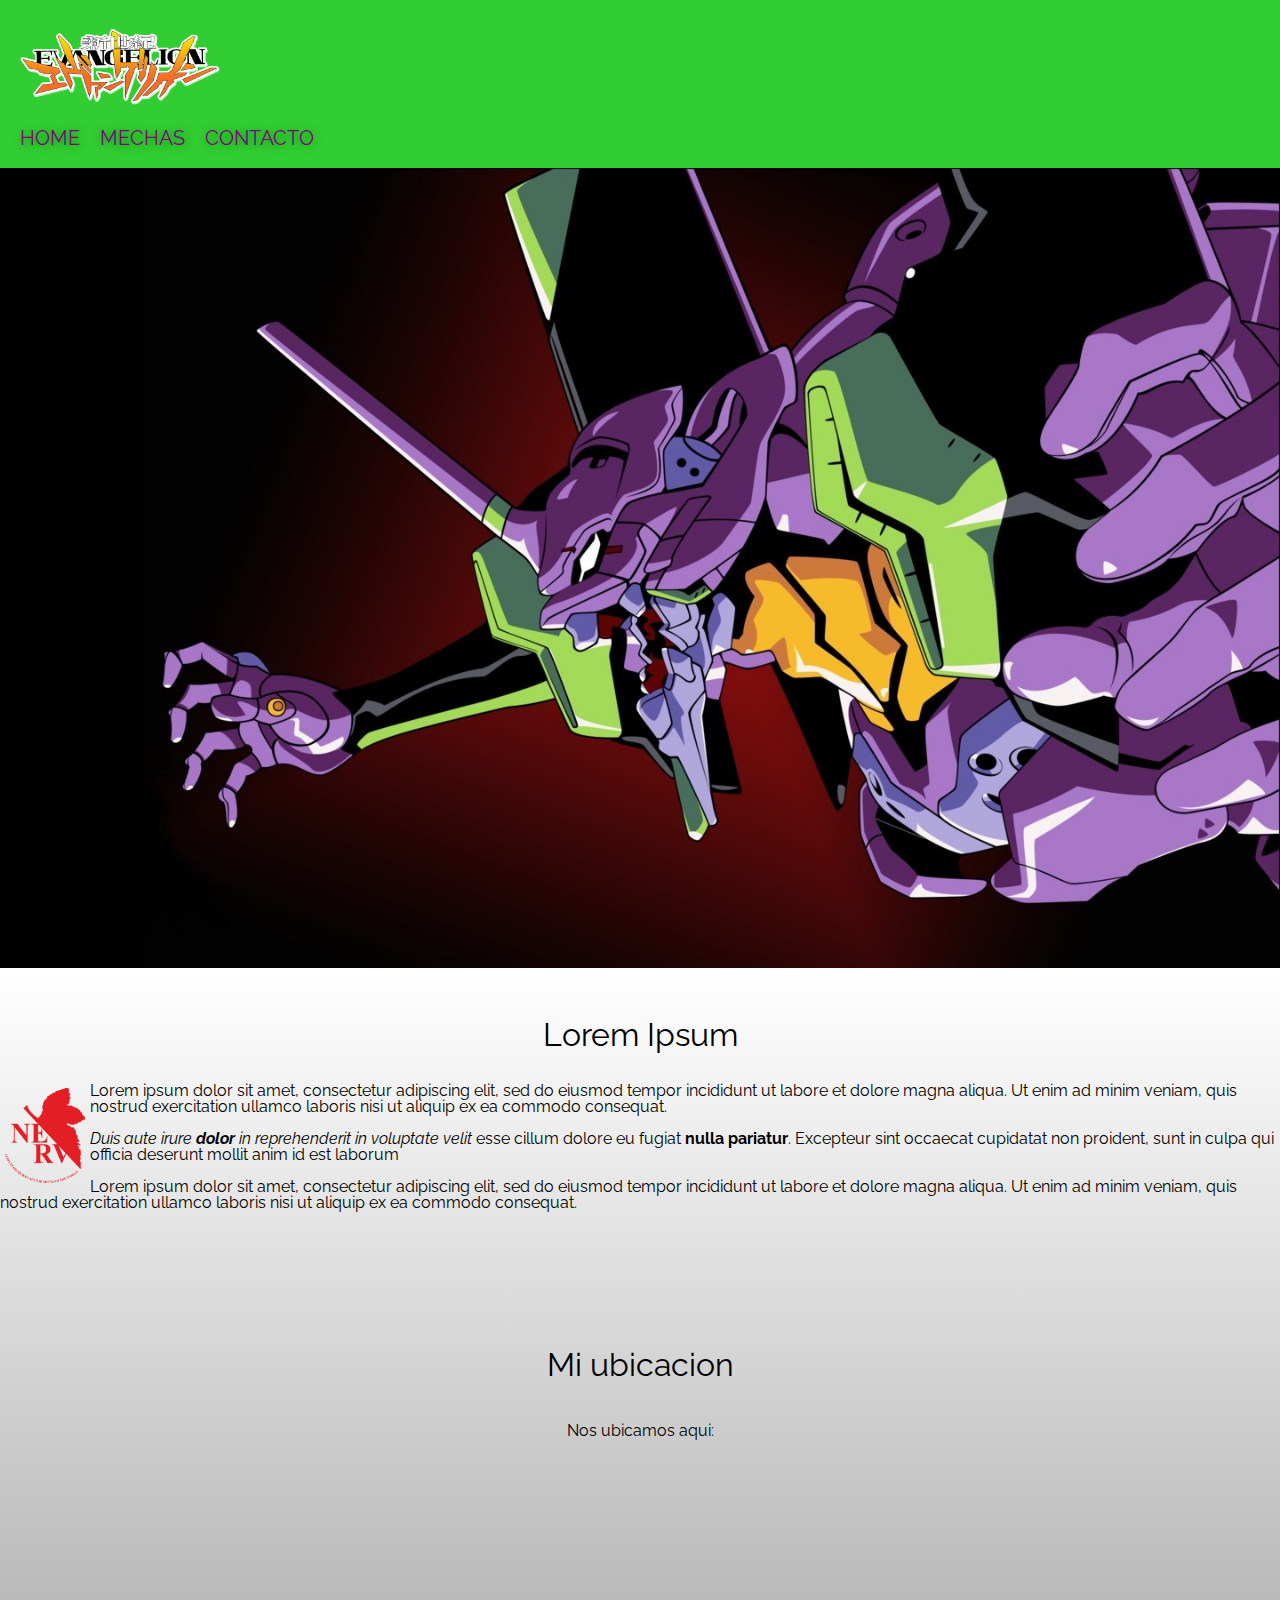
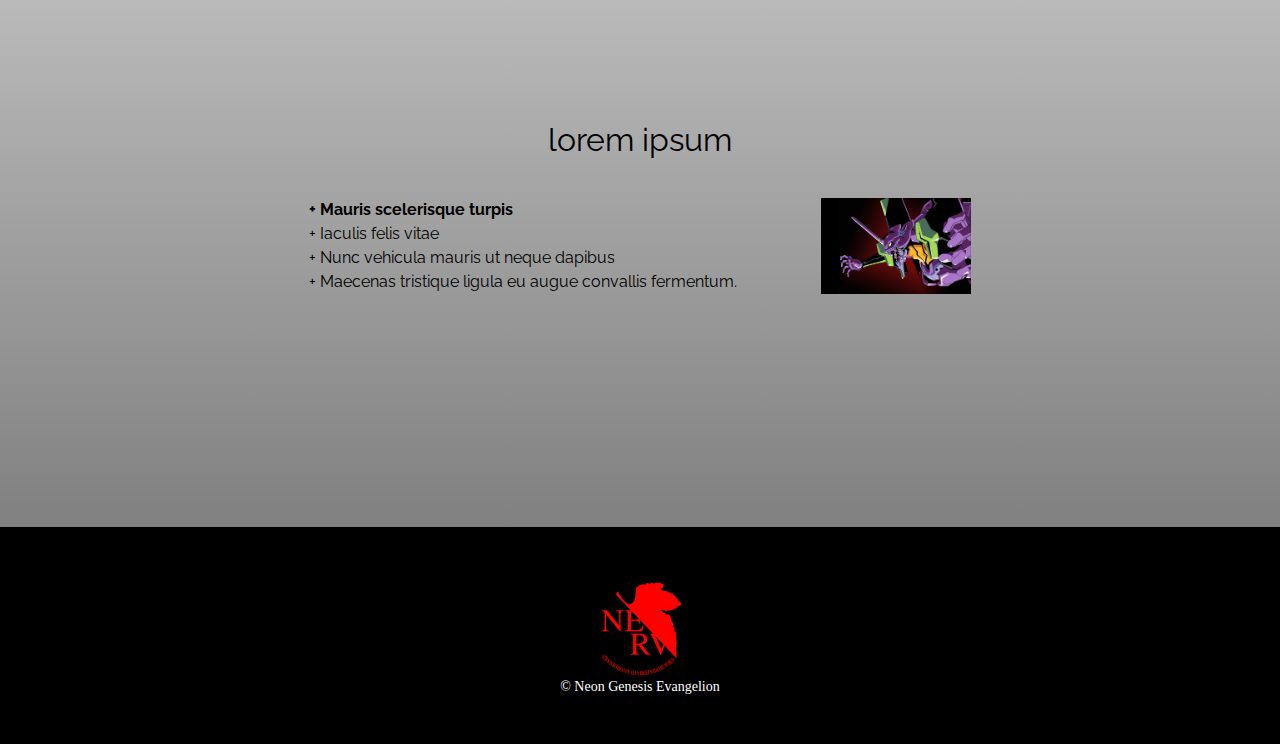
<file: paginaWeb/index.html>
<!DOCTYPE html>
<html lang="en">
  <head>
    <meta charset="UTF-8" />
    <meta http-equiv="X-UA-Compatible" content="IE=edge" />
    <meta name="viewport" content="width=device-width, initial-scale=1.0" />
    <title>Lorem Ipsum</title>
    <link rel="stylesheet" href="reset.css" />
    <link rel="stylesheet" href="styles.css" />
    <link rel="preconnect" href="https://fonts.googleapis.com" />
    <link rel="preconnect" href="https://fonts.gstatic.com" crossorigin />
    <link
      href="https://fonts.googleapis.com/css2?family=Raleway&display=swap"
      rel="stylesheet"
    />
  </head>
  <body>
    <header class="encabezado">
      <div class="caja">
        <h1><img class="logoHeader" src="logo.webp" alt="Logo de la pagina" /></h1>
        <nav class="navegacion">
          <ul class="opciones">
            <li><a href="index.html">Home</a></li>
            <li><a href="productos.html">Mechas</a></li>
            <li><a href="contacto.html">Contacto</a></li>
          </ul>
        </nav>
      </div>
    </header>
    <img class="logo" src="home.jpg" />
    <main>
      <section class="principal">
        <h1 class="titulo-principal">Lorem Ipsum</h1>
        <img class="nerv" src="nerv.png" alt="logo nerv" />
        <p id="p1">
          Lorem ipsum dolor sit amet, consectetur adipiscing elit, sed do
          eiusmod tempor incididunt ut labore et dolore magna aliqua. Ut enim ad
          minim veniam, quis nostrud exercitation ullamco laboris nisi ut
          aliquip ex ea commodo consequat.
        </p>
        <p id="p2">
          <em
            >Duis aute irure <strong>dolor</strong> in reprehenderit in
            voluptate velit</em
          >
          esse cillum dolore eu fugiat <strong>nulla pariatur</strong>.
          Excepteur sint occaecat cupidatat non proident, sunt in culpa qui
          officia deserunt mollit anim id est laborum
        </p>
        <p id="p3">
          Lorem ipsum dolor sit amet, consectetur adipiscing elit, sed do
          eiusmod tempor incididunt ut labore et dolore magna aliqua. Ut enim ad
          minim veniam, quis nostrud exercitation ullamco laboris nisi ut
          aliquip ex ea commodo consequat.
        </p>
      </section>
      <section class="mapa">
        <h2 class="titulo-principal">Mi ubicacion</h2>
        <p>Nos ubicamos aqui:</p>
        <div class="mapa-contenido">
          <iframe
            src="https://www.google.com/maps/embed?pb=!1m18!1m12!1m3!1d7180.165713779169!2d-97.51981910171266!3d25.866750236408002!2m3!1f0!2f0!3f0!3m2!1i1024!2i768!4f13.1!3m3!1m2!1s0x866f94a307b6ba81%3A0x26d1e5392cb7cdd3!2sC.%20Laguna%20Jasso%20172%2C%20Buena%20Vista%2C%2087350%20Heroica%20Matamoros%2C%20Tamps.!5e0!3m2!1sen!2smx!4v1683168996093!5m2!1sen!2smx"
            width="90%"
            height="auto"
            style="border: 0"
            allowfullscreen=""
            loading="lazy"
            referrerpolicy="no-referrer-when-downgrade"
          ></iframe>
        </div>
      </section>
      <section class="diferenciales">
        <h2 class="titulo-principal">lorem ipsum</h2>
        <div class="contenido-diferenciales">
          <ul class="lista-diferenciales">
            <li class="items">Mauris scelerisque turpis</li>
            <li class="items">Iaculis felis vitae</li>
            <li class="items">Nunc vehicula mauris ut neque dapibus</li>
            <li class="items">
              Maecenas tristique ligula eu augue convallis fermentum.
            </li>
          </ul>
          <img src="home.jpg" class="imagen-diferenciales" />
        </div>
        <div class="video">
          <iframe class="youtube"
            src="https://www.youtube.com/embed/BNecty2WGf0"
            title="Satanismo"
            frameborder="0"
            allow="accelerometer; autoplay; clipboard-write; encrypted-media; gyroscope; picture-in-picture; web-share"
            allowfullscreen
          ></iframe>
        </div>
      </section>
    </main>
    <footer>
      <img src="nerv.webp" alt="Logo NERV" />
      <p class="copyright">&copy Neon Genesis Evangelion</p>
    </footer>
  </body>
</html>
</file>
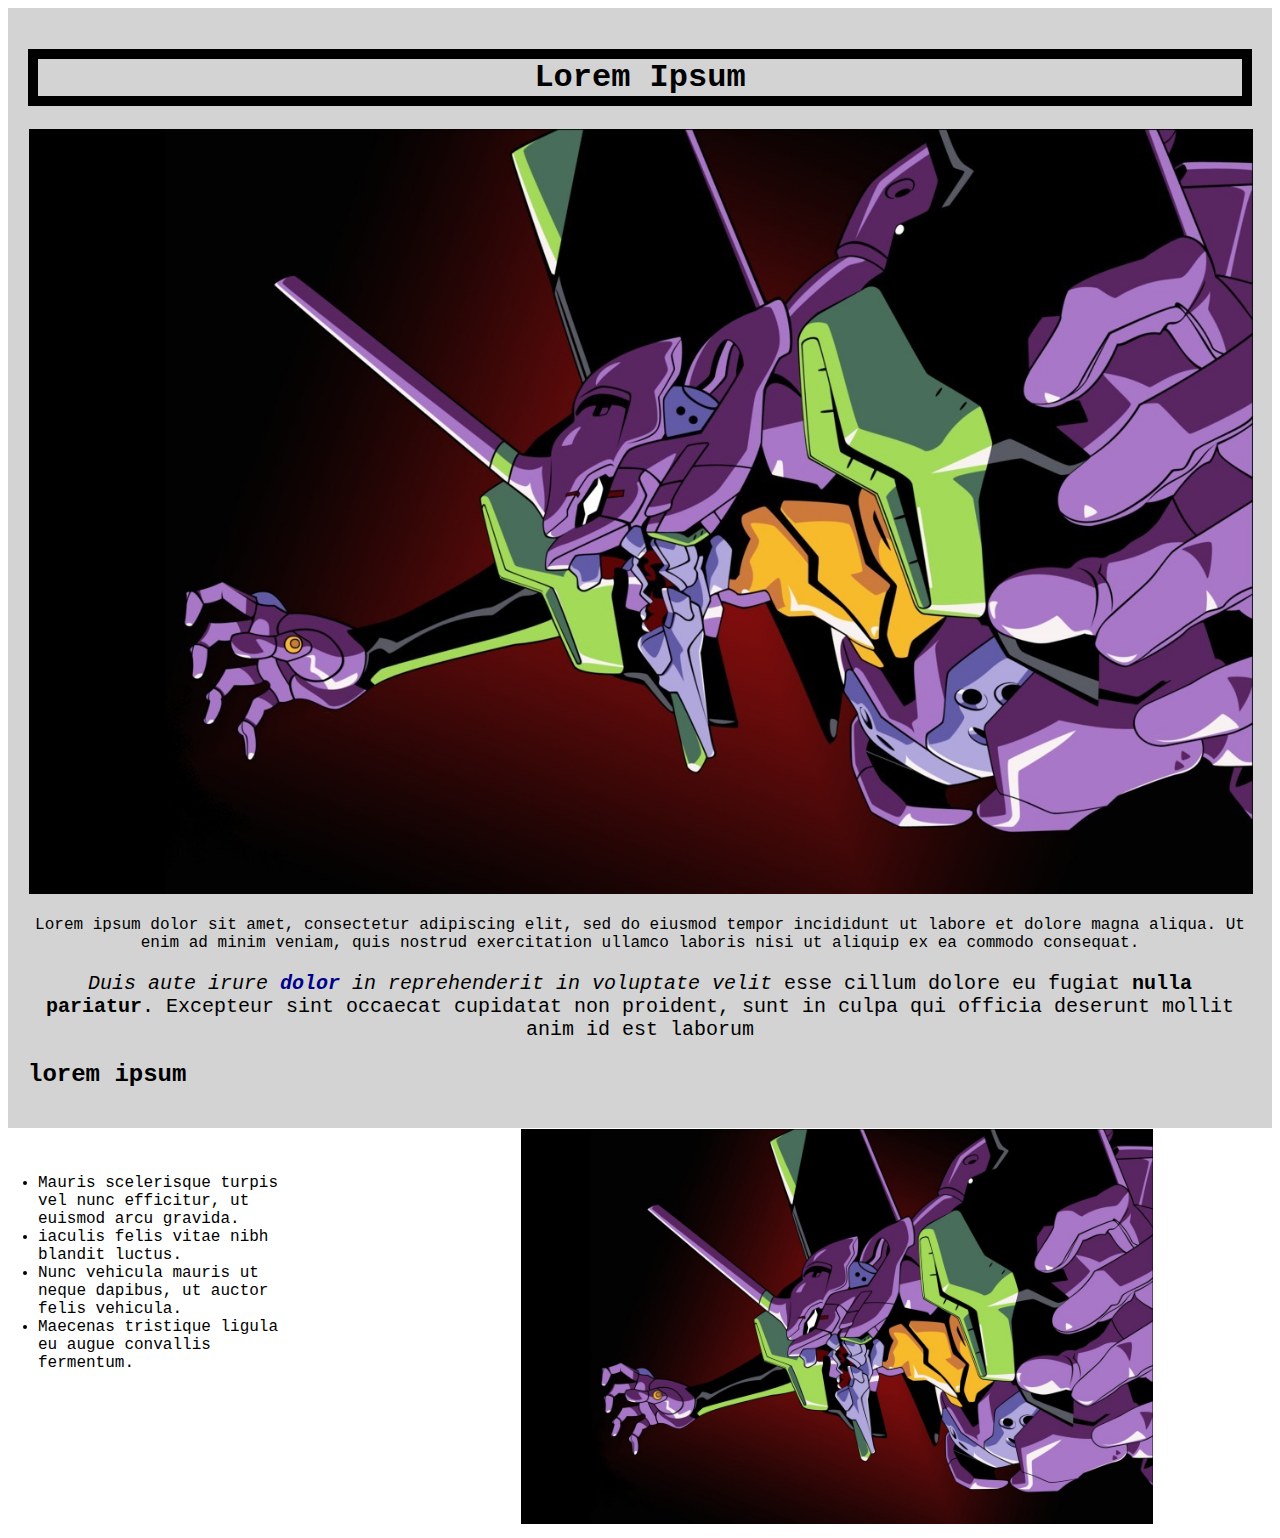
<file: definiendoTexto.html>
<!DOCTYPE html>
<html lang="en">
<head>
    <meta charset="UTF-8">
    <meta http-equiv="X-UA-Compatible" content="IE=edge">
    <meta name="viewport" content="width=device-width, initial-scale=1.0">
    <title>Lorem Ipsum</title>
    <link rel="stylesheet" href="styles1.css">
</head>
<body>
    <div class="principal">
    <h1>Lorem Ipsum</h1>
    <img src="eva01.jpg">
    <p id="p1">Lorem ipsum dolor sit amet, consectetur adipiscing elit, sed do eiusmod tempor incididunt ut labore et dolore magna aliqua. Ut enim ad minim veniam, quis nostrud exercitation ullamco laboris nisi ut aliquip ex ea commodo consequat.</p> 
    <p id="p2"><em>Duis aute irure <strong>dolor</strong> in reprehenderit in voluptate velit</em> esse cillum dolore eu fugiat <strong>nulla pariatur</strong>. Excepteur sint occaecat cupidatat non proident, sunt in culpa qui officia deserunt mollit anim id est laborum</p>
    <h2>lorem ipsum</h2>
    </div>
    <div class="lista">
        <ul>
            <li>Mauris scelerisque turpis vel nunc efficitur, ut euismod arcu gravida.</li>
            <li>iaculis felis vitae nibh blandit luctus.</li>
            <li>Nunc vehicula mauris ut neque dapibus, ut auctor felis vehicula.</li>
            <li>Maecenas tristique ligula eu augue convallis fermentum.</li>
        </ul>
        <img src="eva01.jpg" class="imagen">
    </div>


</body>
</html>
</file>
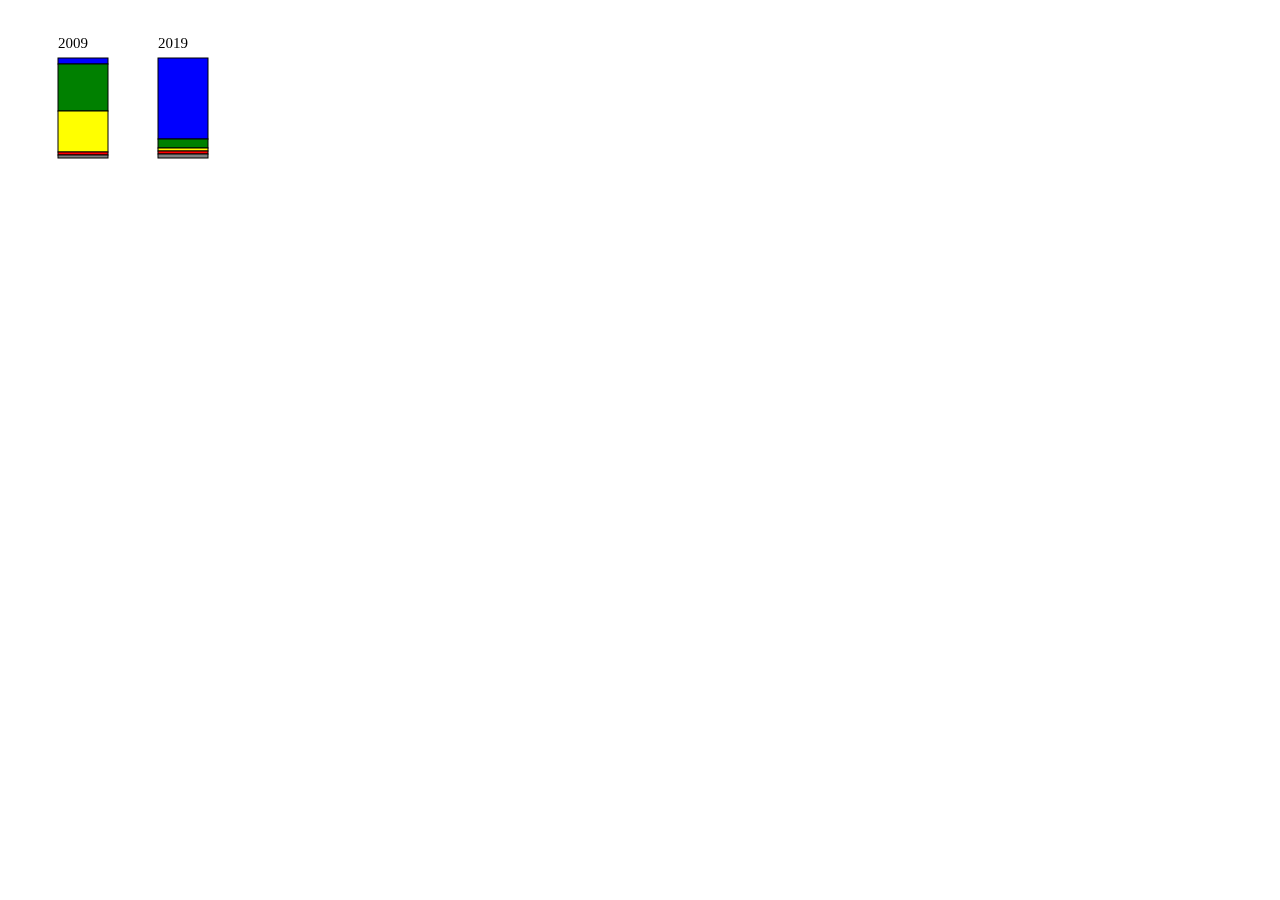
<file: graficas.html>
<!DOCTYPE html>
<html lang="en">
<head>
    <meta charset="UTF-8">
    <meta http-equiv="X-UA-Compatible" content="IE=edge">
    <meta name="viewport" content="width=device-width, initial-scale=1.0">
    <title>graficas feas</title>
</head>
<body>
    
</body>
<canvas width="600" height="400"></canvas>

<script>

var serie2009 = [6, 47, 41, 3, 3];
var serie2019 = [81, 9, 3, 3, 4];
var colores = ["blue","green","yellow", "red","gray"];

    function dibujarRectangulo(x, y, base, altura, color) {
        var pantalla = document.querySelector("canvas");
        var pincel = pantalla.getContext("2d");

        pincel.fillStyle=color;
        pincel.fillRect(x,y, base, altura);
        pincel.strokeStyle="black";
        pincel.strokeRect(x,y, base, altura);
    }

    function escribirTexto(x , y, texto) {
        var pantalla = document.querySelector("canvas");
        var pincel = pantalla.getContext("2d");

        pincel.font="15px Georgia";
        pincel.fillStyle="black";
        pincel.fillText(texto, x, y);    
    }
    
    function dibujarBarra(x, y, serie, colores, texto) {
    escribirTexto(x, y - 10, texto);
    var sumaAltura = 0;
        for (var i = 0; i < serie.length; i++) {
            var altura = serie[i];
            dibujarRectangulo(x, y + sumaAltura, 50, altura, colores[i]);
            sumaAltura = sumaAltura + altura
        }
    }
    dibujarBarra(50, 50, serie2009, colores, "2009");
    dibujarBarra(150, 50, serie2019, colores, "2019");

    //Aquí viene el texto faltante

</script>


</html>
</file>
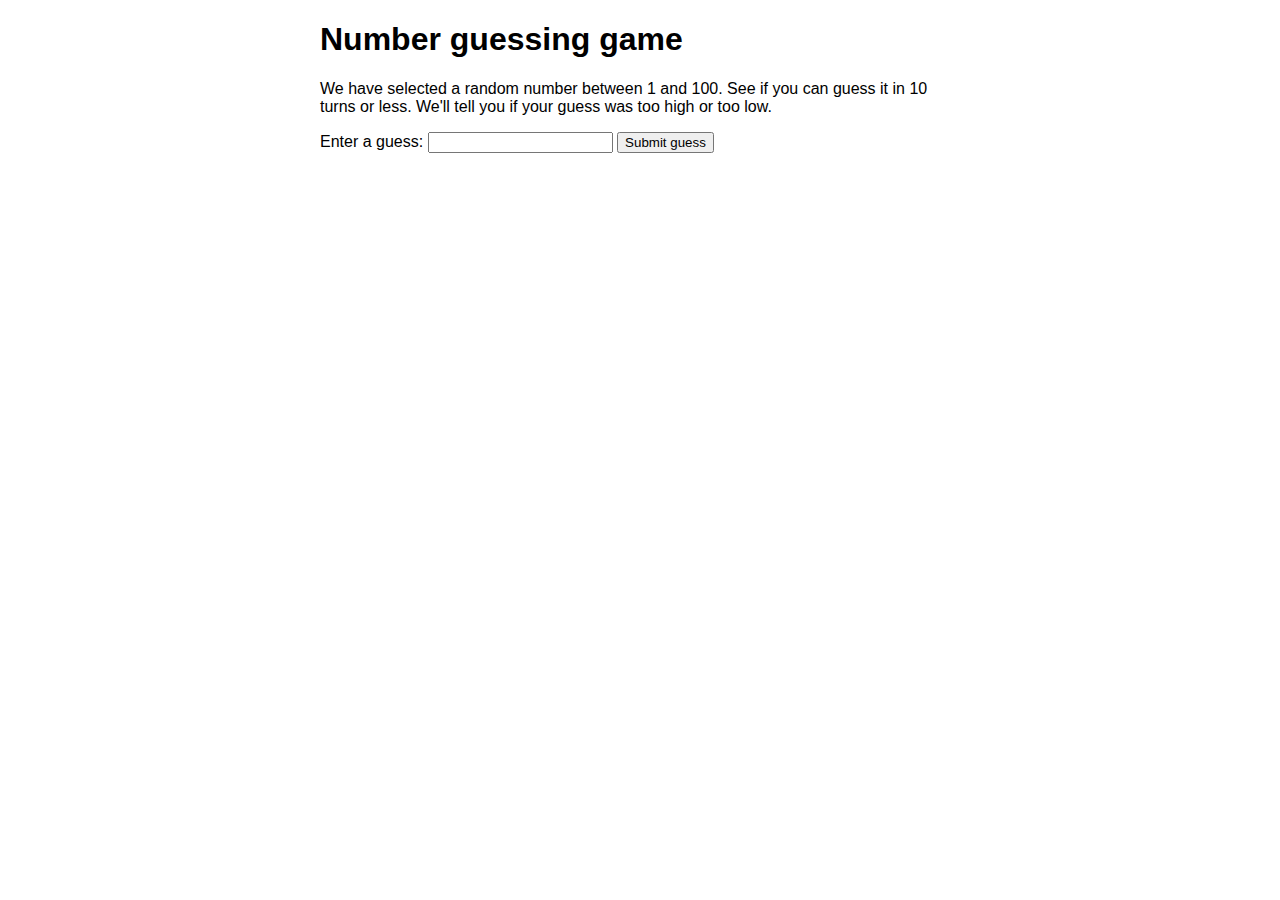
<file: number-game-errors.html>
<!DOCTYPE html>
<html lang="en-us">
  <head>
    <meta charset="utf-8">

    <title>Number guessing game</title>

    <style>
      html {
        font-family: sans-serif;
      }
      body {
        width: 50%;
        max-width: 800px;
        min-width: 480px;
        margin: 0 auto;
      }
      .lastResult {
        color: white;
        padding: 3px;
      }
    </style>
  </head>

  <body>
      <h1>Number guessing game</h1>

      <p>We have selected a random number between 1 and 100. See if you can guess it in 10 turns or less. We'll tell you if your guess was too high or too low.</p>

<div class="form">
  <label for="guessField">Enter a guess: </label>
  <input type="text" id="guessField" class="guessField">
  <input type="submit" value="Submit guess" class="guessSubmit">
</div>

<div class="resultParas">
  <p class="guesses"></p>
  <p class="lastResult"></p>
  <p class="lowOrHi"></p>
</div>

</body>

<script>
  let randomNumber = Math.floor(Math.random()*100) + 1;

  const guesses = document.querySelector('.guesses');
  const lastResult = document.querySelector('.lastResult');
  const lowOrHi = document.querySelector('.lowOrHi');
  const guessSubmit = document.querySelector('.guessSubmit');
  const guessField = document.querySelector('.guessField');

  let guessCount = 1;
  let resetButton;

  function checkGuess() {

    const userGuess = Number(guessField.value);
    if(guessCount === 1) {
      guesses.textContent = 'Previous guesses: ';
    }
    guesses.textContent += userGuess + ' ';

    if(userGuess === randomNumber) {
      lastResult.textContent = 'Congratulations! You got it right!';
      lastResult.style.backgroundColor = 'green';
      lowOrHi.textContent = '';
      setGameOver();
    } else if(guessCount === 10) {
      lastResult.textContent = '!!!GAME OVER!!!';
      setGameOver();
    } else {
      lastResult.textContent = 'Wrong!';
      lastResult.style.backgroundColor = 'red';
      if(userGuess < randomNumber) {
        lowOrHi.textContent = 'Last guess was too low!';
      } else if(userGuess > randomNumber) {
        lowOrHi.textContent = 'Last guess was too high!';
      }
    }

    guessCount++;
    guessField.value = '';
    guessField.focus();
  }
  guessSubmit.addEventListener('click', checkGuess);

  function setGameOver() {
	  guessField.disabled = true;
	  guessSubmit.disabled = true;
	  resetButton = document.createElement('button');
	  resetButton.textContent = 'Start new game';
	  document.body.appendChild(resetButton);
	  resetButton.addEventListener('click', resetGame);
  }

  function resetGame() {
	  guessCount = 1;

    const resetParas = document.querySelectorAll('.resultParas p');
    for (const resetPara of resetParas) {
      resetPara.textContent = '';
    }
	  resetButton.parentNode.removeChild(resetButton);

	  guessField.disabled = false;
	  guessSubmit.disabled = false;
	  guessField.value = '';
	  guessField.focus();

	  lastResult.style.backgroundColor = 'white';

	  randomNumber = Math.floor(Math.random())*100 + 1;
  }
</script>
</html>
</file>
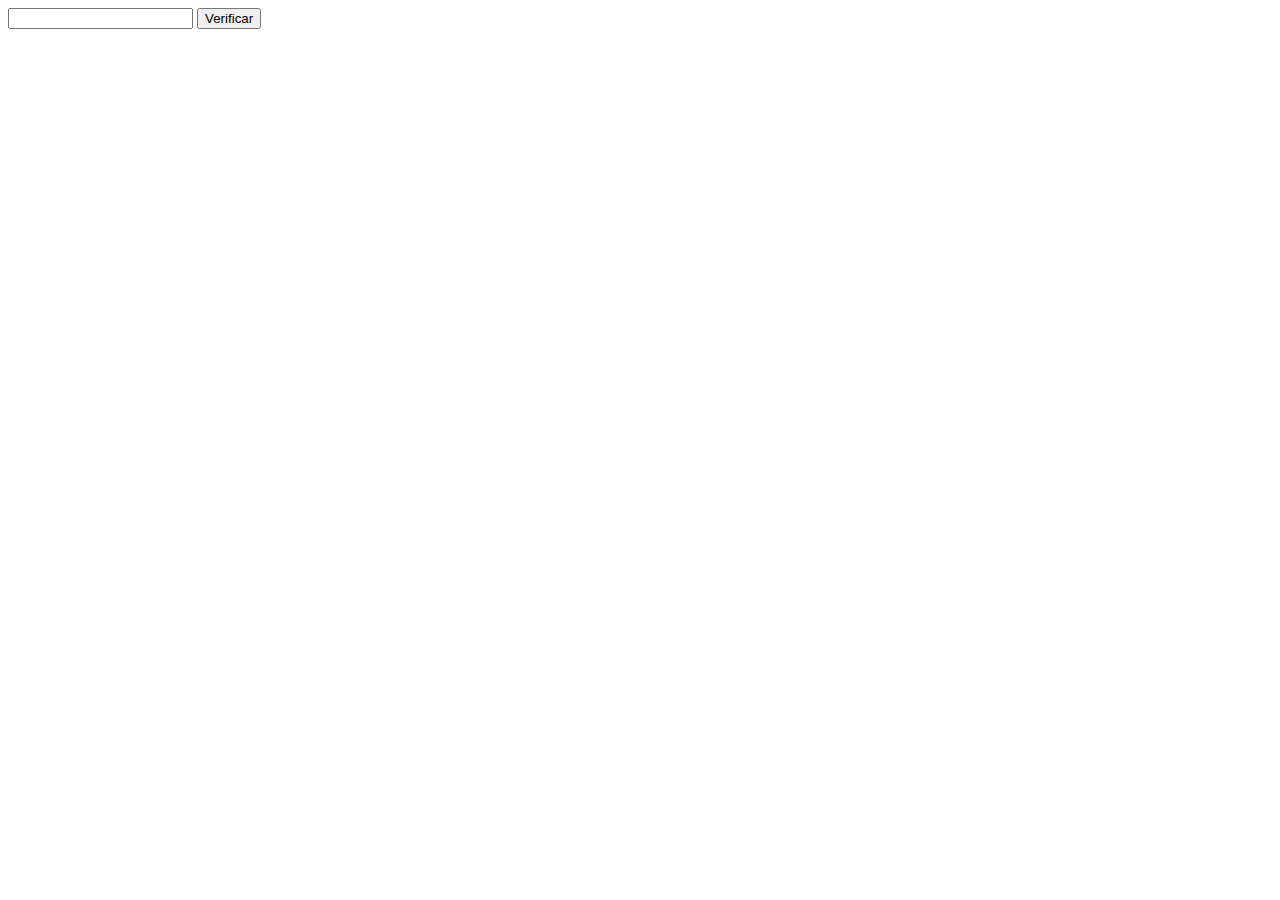
<file: practicasecreta.html>
<!DOCTYPE html>
<html lang="en">
<head>
    <meta charset="UTF-8">
    <meta http-equiv="X-UA-Compatible" content="IE=edge">
    <meta name="viewport" content="width=device-width, initial-scale=1.0">
    <title>Document</title>
</head>
<body>
    <input>
    <button>Verificar</button>
</body>

<script>

    var ingredientes = [];
    var cantidad = parseInt(prompt("¿Cuántos ingredientes vas a añadir?"));
    var contador = 1;

    while( contador <= cantidad) {
        var ingrediente = prompt("Informe el ingrediente " + contador);
        var existe = false;
        for (var posicion = 0; posicion <ingredientes.length; posicion++){
            if(ingredientes[posicion]==ingrediente){
                existe =true;
                alert("repetido"+ingrediente);
                break
            }
        }
        if (existe == false){
            ingredientes.push(ingrediente);
            contador++
        }
    }

    console.log(ingredientes);

</script>
</html>
</file>
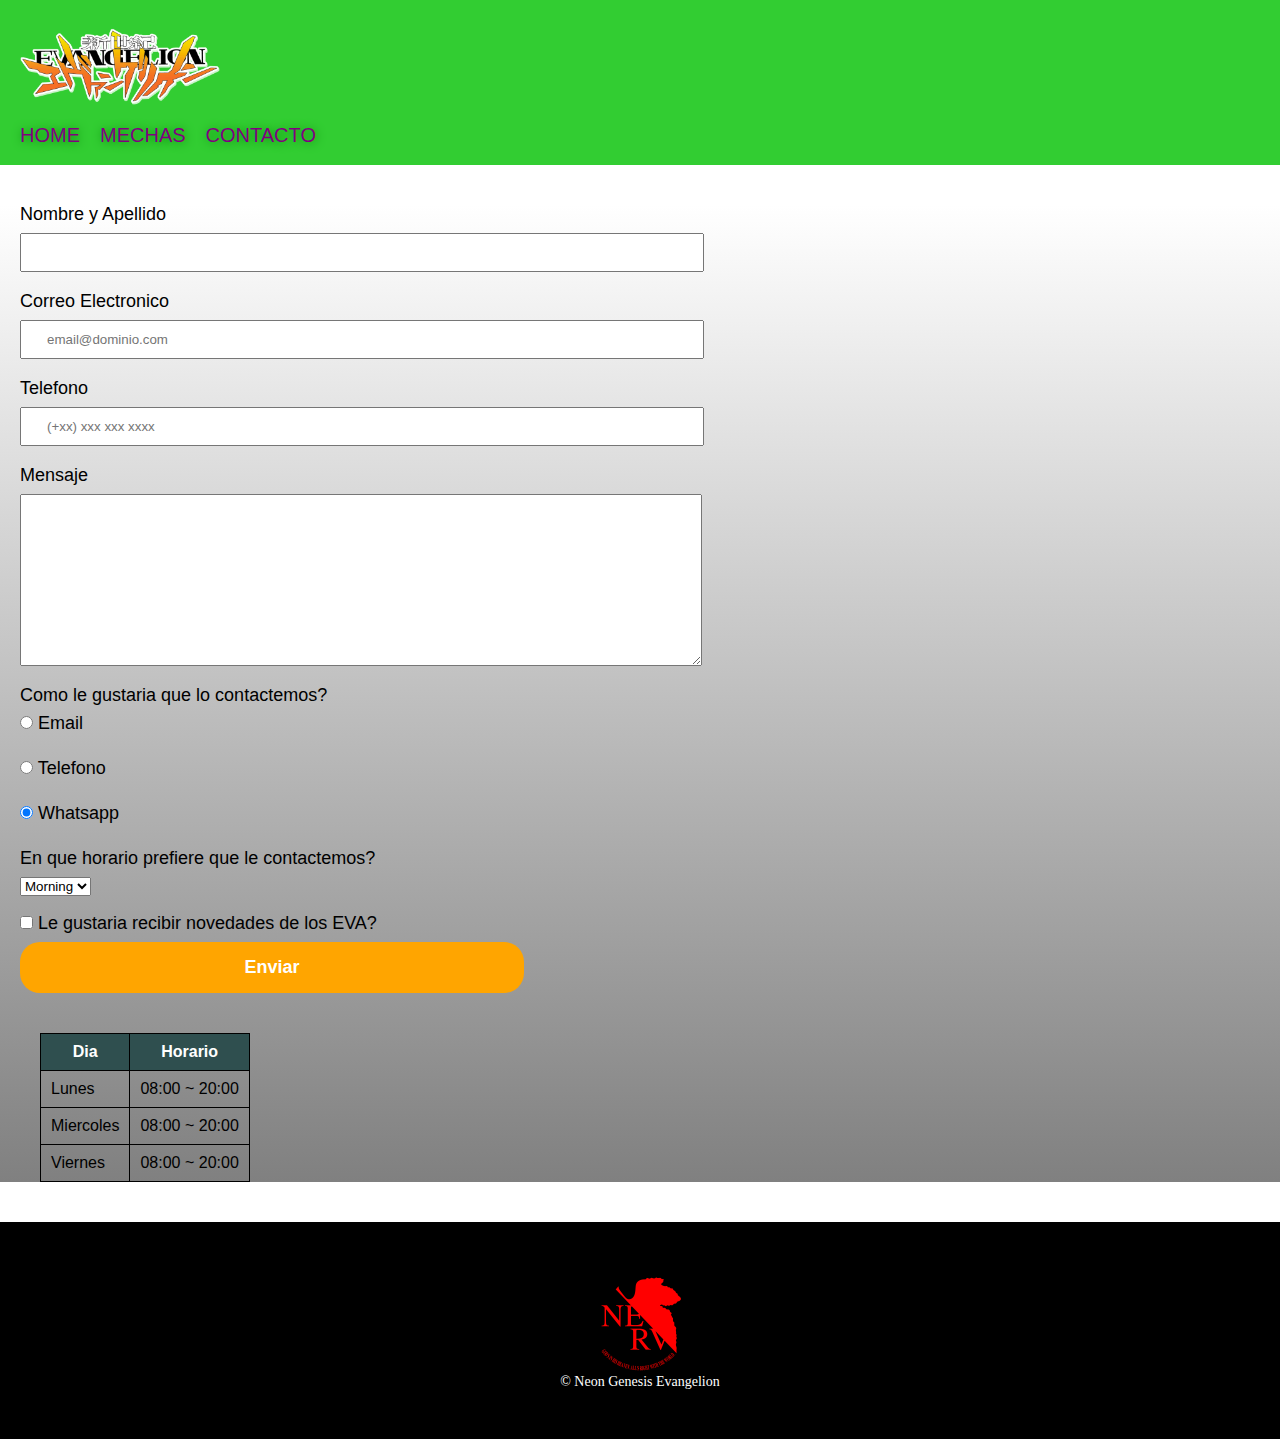
<file: paginaWeb/contacto.html>
<!DOCTYPE html>
<html lang="en">
  <head>
    <meta charset="UTF-8" />
    <meta http-equiv="X-UA-Compatible" content="IE=edge" />
    <meta name="viewport" content="width=device-width, initial-scale=1.0" />
    <title>Contacto</title>
    <link rel="stylesheet" href="reset.css" />
    <link rel="stylesheet" href="styles.css" />
  </head>
  <body>
    <header class="encabezado">
      <div class="caja">
        <img class="logoHeader" src="logo.webp" alt="Logo de la pagina" /></h1>
        <nav class="navegacion">
          <ul class="opciones">
            <li><a href="index.html">Home</a></li>
            <li><a href="productos.html">Mechas</a></li>
            <li><a href="contacto.html">Contacto</a></li>
          </ul>
        </nav>
      </div>
    </header>
    <main>
      <form>
        <label for="Nombre">Nombre y Apellido</label>
        <input type="text" id="Nombre" class="input-padron" required />
        <label for="correoelectronico">Correo Electronico</label>
        <input
          type="email"
          id="correoelectronico"
          class="input-padron"
          required
          placeholder="email@dominio.com"
        />
        <label for="telefono">Telefono</label>
        <input
          type="tel"
          id="telefono"
          class="input-padron"
          required
          placeholder="(+xx) xxx xxx xxxx"
        />
        <label for="mensaje">Mensaje</label>
        <textarea
          cols="70"
          rows="10"
          id="mensaje"
          class="input-padron"
          required
        ></textarea>
        <fieldset>
          <legend>Como le gustaria que lo contactemos?</legend>
          <label for="radio-email"
            ><input
              class="radio"
              type="radio"
              name="contacto"
              value="email"
              id="radio-email"
            />
            Email</label
          >
          <label for="radio-telefono"
            ><input
              class="radio"
              type="radio"
              name="contacto"
              value="telefono"
              id="radio-telefono"
            />
            Telefono</label
          >
          <label for="radio-wats"
            ><input
              class="radio"
              type="radio"
              name="contacto"
              value="Whatsapp"
              id="radio-wats"
              checked
            />
            Whatsapp</label
          >
        </fieldset>
        <fieldset>
          <legend>En que horario prefiere que le contactemos?</legend>
          <select>
            <option>Morning</option>
            <option>Evening</option>
            <option>Night</option>
          </select>
        </fieldset>
        <label
          ><input class="checkbox" type="checkbox" /> Le gustaria recibir
          novedades de los EVA?</label
        >
        <input class="enviar" type="submit" value="Enviar" />
      </form>

      <table>
        <thead>
          <tr>
            <th>Dia</th>
            <th>Horario</th>
          </tr>
        </thead>
        <tbody>
          <tr>
            <td>Lunes</td>
            <td>08:00 ~ 20:00</td>
          </tr>
          <tr>
            <td>Miercoles</td>
            <td>08:00 ~ 20:00</td>
          </tr>
          <tr>
            <td>Viernes</td>
            <td>08:00 ~ 20:00</td>
          </tr>
        </tbody>
      </table>
    </main>
    <footer>
      <img src="nerv.webp" alt="Logo NERV" />
      <p class="copyright">&copy Neon Genesis Evangelion</p>
    </footer>
  </body>
</html>
</file>
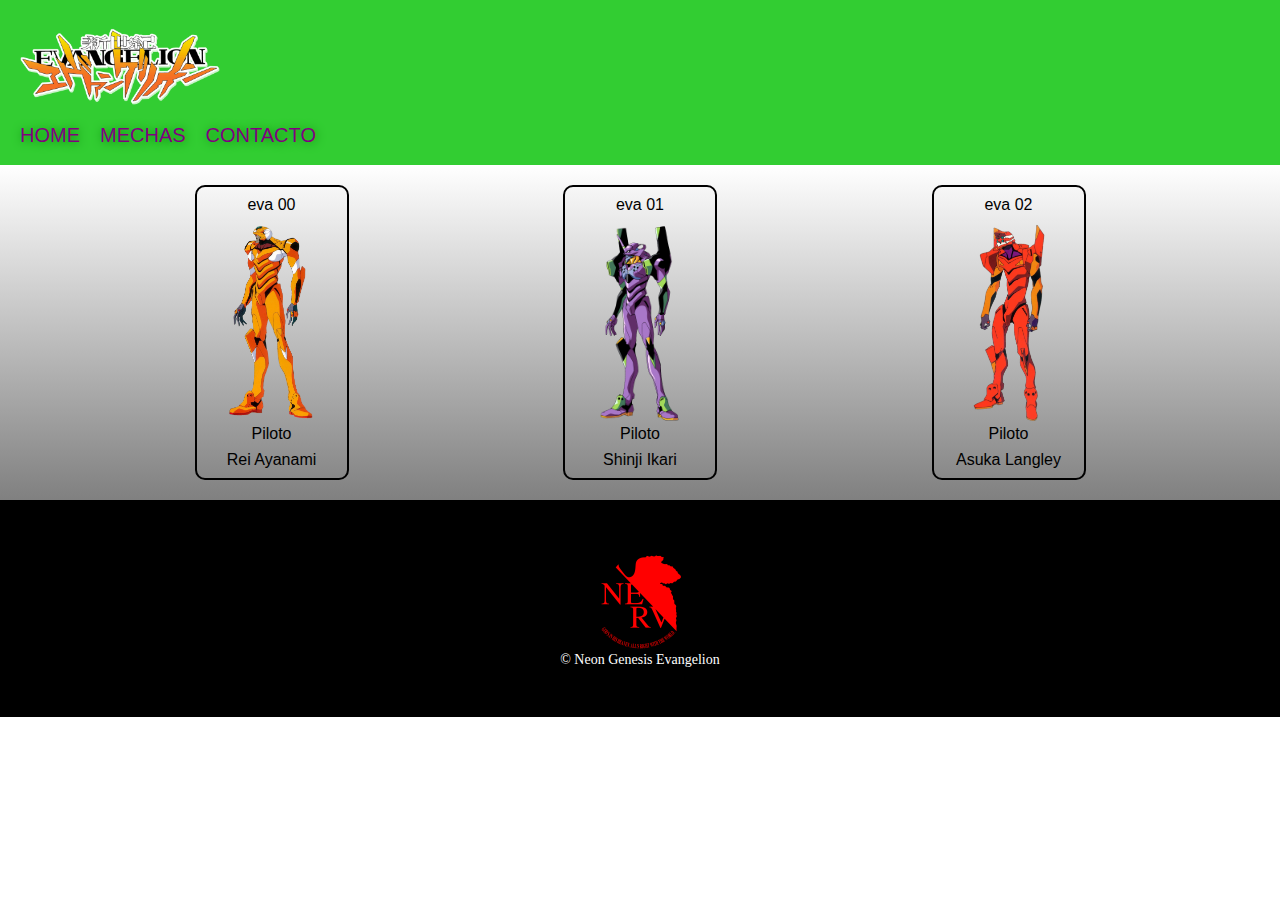
<file: paginaWeb/productos.html>
<!DOCTYPE html>
<html lang="en">
<head>
    <meta charset="UTF-8">
    <meta http-equiv="X-UA-Compatible" content="IE=edge">
    <meta name="viewport" content="width=device-width, initial-scale=1.0">
    <title>Mechas EVA</title>
    <link rel="stylesheet" href="reset.css"/>
    <link rel="stylesheet" href="styles.css"/>
</head>
<body>
    <header class="encabezado">
        <div class="caja">
            <img class="logoHeader" src="logo.webp">
            <nav class="navegacion">
                <ul class="opciones">
                    <li><a href="index.html">Home</a></li>
                    <li><a href="productos.html">Mechas</a></li>
                    <li><a href="contacto.html">Contacto</a></li>
                </ul>
            </nav>
        </div>
    </header>
    <main>
        <ul class="productos">
            <li>
                <h2>eva 00</h2>
                <img src="eva00.webp">
                <p class="desc">Piloto</p>
                <p class="piloto">Rei Ayanami</p>
            </li>
            <li>
                <h2>eva 01</h2>
                <img src="eva01.webp">
                <p class="desc">Piloto</p>
                <p class="piloto">Shinji Ikari</p>
            </li>
            <li>
                <h2>eva 02</h2>
                <img src="eva02.webp">
                <p class="desc">Piloto</p>
                <p class="piloto">Asuka Langley</p>
            </li>
        </ul>
    </main>
    <footer>
        <img src="nerv.webp">
        <p class="copyright">&copy Neon Genesis Evangelion </p>
    </footer>
</body>
</html>
</file>
<file: paginaWeb/styles.css>
* {
  font-family: "Raleway", sans-serif;
}

.encabezado {
  font-family: "Raleway", sans-serif;
  background-color: limegreen;
  padding: 20px;
}

.caja{
  display: flex;
  flex: 1;
  justify-content: space-evenly;
  flex-flow: column wrap;
  width: auto;
}

.logoHeader {
  width: 200px;
  padding-bottom: 20px;
}

.opciones{
  display: flex;
  gap: 20px;
  width: 500px;
}

ul a {
  text-transform: uppercase;
  color: purple;
  font-size: 20px;
  text-decoration: none;
  text-shadow: 1px 1px 10px green;
}

ul a:hover {
  color: yellow;
  text-decoration: underline;
}

form {
  margin: 40px 0;
}

form label,
input {
  display: block;
  margin: 0 0 10px;
}

footer {
  text-align: center;
  background: black;
  color: white;
  padding: 50px;
}

footer img {
  height: 100px;
  width: auto;
}

.copyright {
  font-size: 14px;
}

form {
  margin: 40px 0;
  padding-left: 20px;
}

form label,
legend {
  display: block;
  font-size: 18px;
  margin: 0 0 10px;
}

input {
  margin-left: 5px;
}

.input-padron {
  display: block;
  margin: 0 0 20px;
  padding: 10px 25px;
  width: 50%;
}

form input {
  display: block;
  margin: 0 0 20px;
  padding: 10px 25px;
  width: 50%;
}

.checkbox {
  margin: 20px 0 0;
}

input.radio,
input.checkbox {
  display: inline;
  width: auto;
}

.enviar {
  width: 40%;
  padding: 15px 0;
  font-size: 18px;
  font-weight: bold;
  color: white;
  background: orange;
  border: 1px;
  border-radius: 20px;
  cursor: pointer;
}

.enviar:hover {
  background: green;
  transition: 0.5s;
  transform: rotate(360deg);
}

table {
  margin: 40px;
}

thead {
  background-color: darkslategrey;
  color: white;
  font-weight: bold;
}

td,
th {
  border: 1px solid black;
  padding: 10px;
}

/*  CSS para pagina principal */

main {
  background: linear-gradient(white, grey);
}

.logo {
  width: 100%;
  height: auto;
}

.titulo-principal {
  text-align: center;
  font-size: 2em;
  margin: 0 0 1em;
  clear: left;
}

.nerv {
  width: 80px;
  height: auto;
  float: left;
  margin: 5px;
}

.principal p {
  margin: 0 0 1em;
}

.principal {
  padding: 3em 0;
  width: 100%;
  margin: 0 auto;
}
.principal strong {
  font-weight: bold;
}

.principal em {
  font-style: italic;
}

.mapa {
  padding: 3em 0;
  margin: 1em auto;
  text-align: center;
  padding: 3em 0;
}

.mapa-contenido {
  padding-top: 10px;
}

.diferenciales {
  padding: 3em 0;
}
.contenido-diferenciales {
  display: flex;
  justify-content: center;
}

.lista-diferenciales {
  display: flex;
  width: 40%;
  flex-direction: column;
}

.items {
  line-height: 1.5;
}

.items::before {
  content: "+ ";
}

.items:first-child {
  font-weight: bold;
}
.imagen-diferenciales {
  width: 150px;
  height: auto;
}

.items-diferenciales:hover {
  opacity: 20%;
}

.video {
  text-align: center;
  width: 70%;
  height: auto;
  margin: 1em auto;
}

/*CSS para pagina Productos*/

.productos {
  display: flex;
  flex-flow: row wrap;
  justify-content: space-evenly;
  text-align: center;
  height: 100%;
}

.productos:hover {
  border-color: yellow;
}

h2 {
  padding: 10px;
}

.piloto {
  padding: 10px;
}

main img {
  height: 200px;
  width: auto;
}

.productos li {
  margin: 20px;
  border: 2px solid black;
  border-radius: 10px;
  width: 150px;
}

.productos li:hover {
  border-color: yellow;
}







@media screen and (max-width:480px){

}
</file>
<file: styles1.css>
*{
    font-family: 'Courier New', Courier, monospace;
}

.principal{
    background: lightgrey;
    padding: 20px;
}


img{
    width: 100%;
    height: auto;
    margin: 1px;
}

p{
    text-align: center;
    font-family: 'Courier New', Courier, monospace;
}

em strong{
    color: darkblue;
}

h1{
    text-align: center;
    border:10px solid black;
}


#p2 {
    font-size: 20px;
}



ul{
    display: inline-block;
    vertical-align:top;
    background: white;
    padding: 30px;
    width: 20%;
    margin-right: 15%;
}


.imagen{
    width: 50%;
    height: auto;
}
</file>
